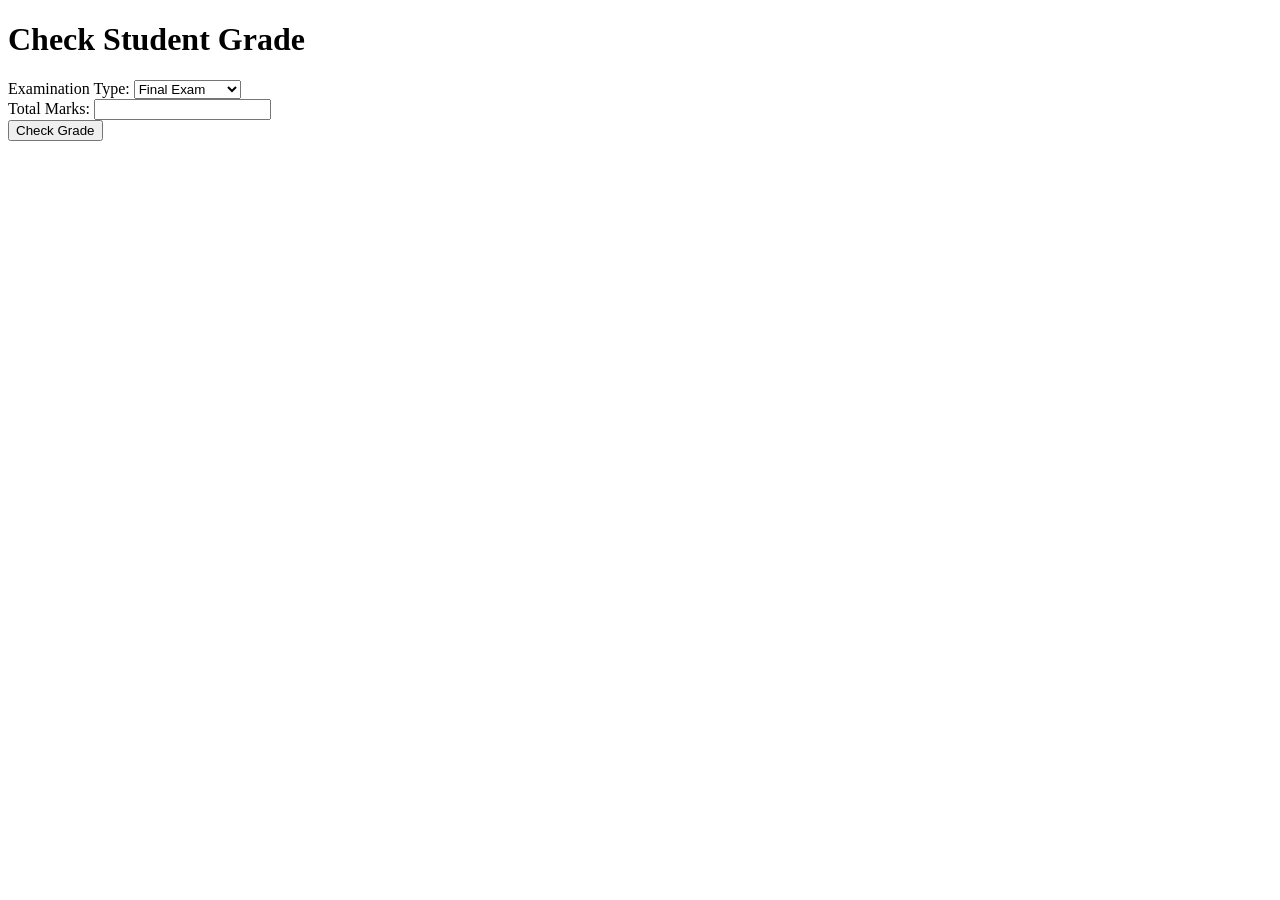
<file: exam.html>
<!DOCTYPE html>
<html lang="en">
<head>

<title>Check Student Grade</title>
<script>
function checkGrade(examType, totalMarks) {
    if (examType === "Final-exam" && totalMarks >= 90) {
        return true;
    } else if (totalMarks >= 89 && totalMarks <= 100) {
        return true;
    } else {
        return false;
    }
}

function checkStudent() {
    const examType = document.getElementById("examType").value;
    const totalMarks = parseInt(document.getElementById("totalMarks").value);
    const result = checkGrade(examType, totalMarks);
    if (result) {
        document.write("Student gets A+ grade!");
    } else {
        document.write("Student does not get A+ grade.");
    }
}
</script>
</head>
<body>

<h1>Check Student Grade</h1>
<label for="examType">Examination Type:</label>
<select id="examType">
  <option value="Final-exam">Final Exam</option>
  <option value="Regular-exam">Regular Exam</option>
</select>
<br>
<label for="totalMarks">Total Marks:</label>
<input type="number" id="totalMarks">
<br>
<button onclick="checkStudent()">Check Grade</button>

</body>
</html>
</file>
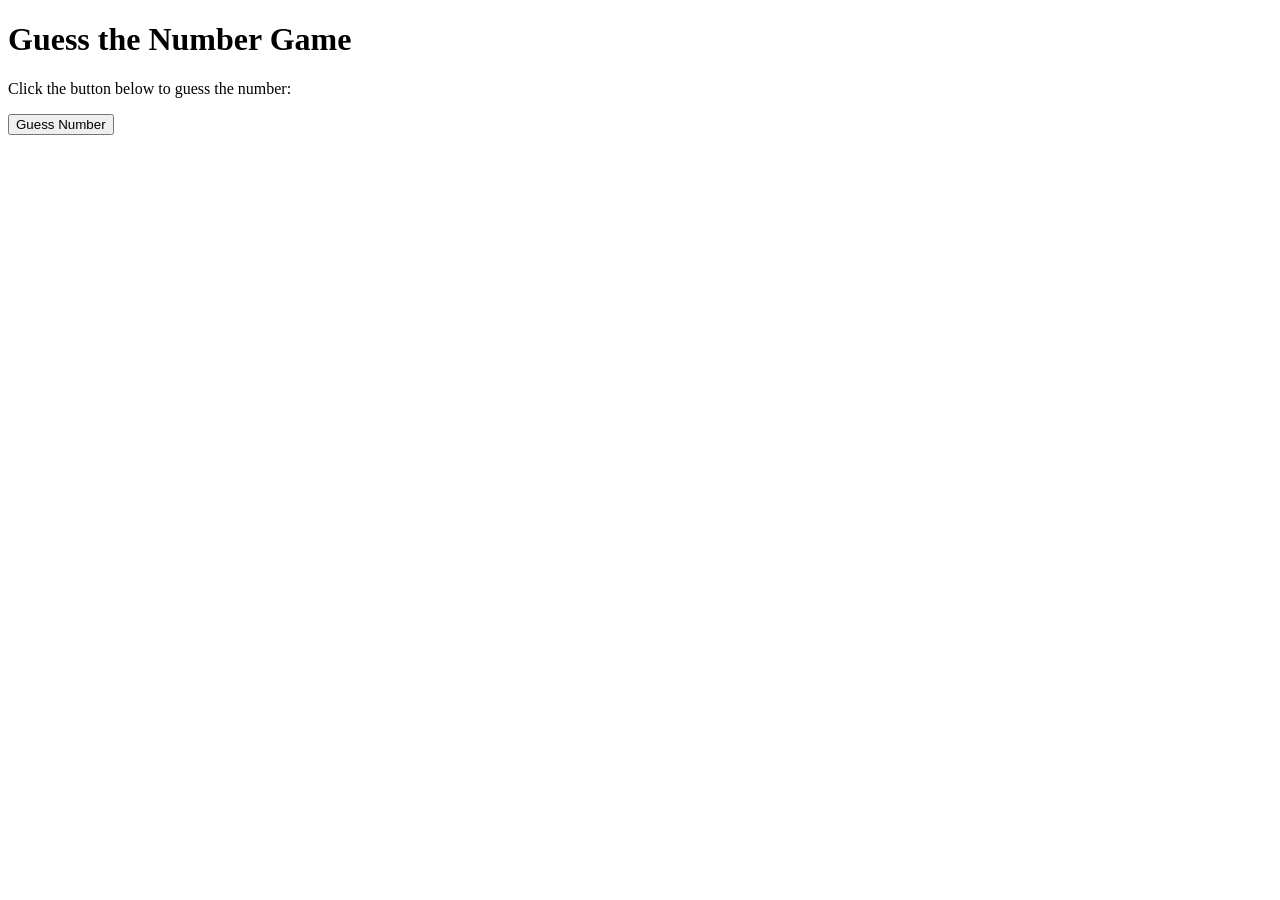
<file: guess.html>
<!DOCTYPE html>
<html lang="en">
<head>
<meta charset="UTF-8">
<meta name="viewport" content="width=device-width, initial-scale=1.0">
<title>Guess the Number</title>
<script>
function checkGuess() {
    
    const randomNumber = Math.floor(Math.random() * 10) + 1;

    
    const userGuess = parseInt(prompt("Guess a number between 1 and 10:"));

    
    if (userGuess === randomNumber) {
        alert("Good Work");
    } else {
        alert("Not matched. The correct number was " + randomNumber);
    }
}
</script>
</head>
<body>

<h1>Guess the Number Game</h1>
<p>Click the button below to guess the number:</p>
<button onclick="checkGuess()">Guess Number</button>

</body>
</html>
</file>
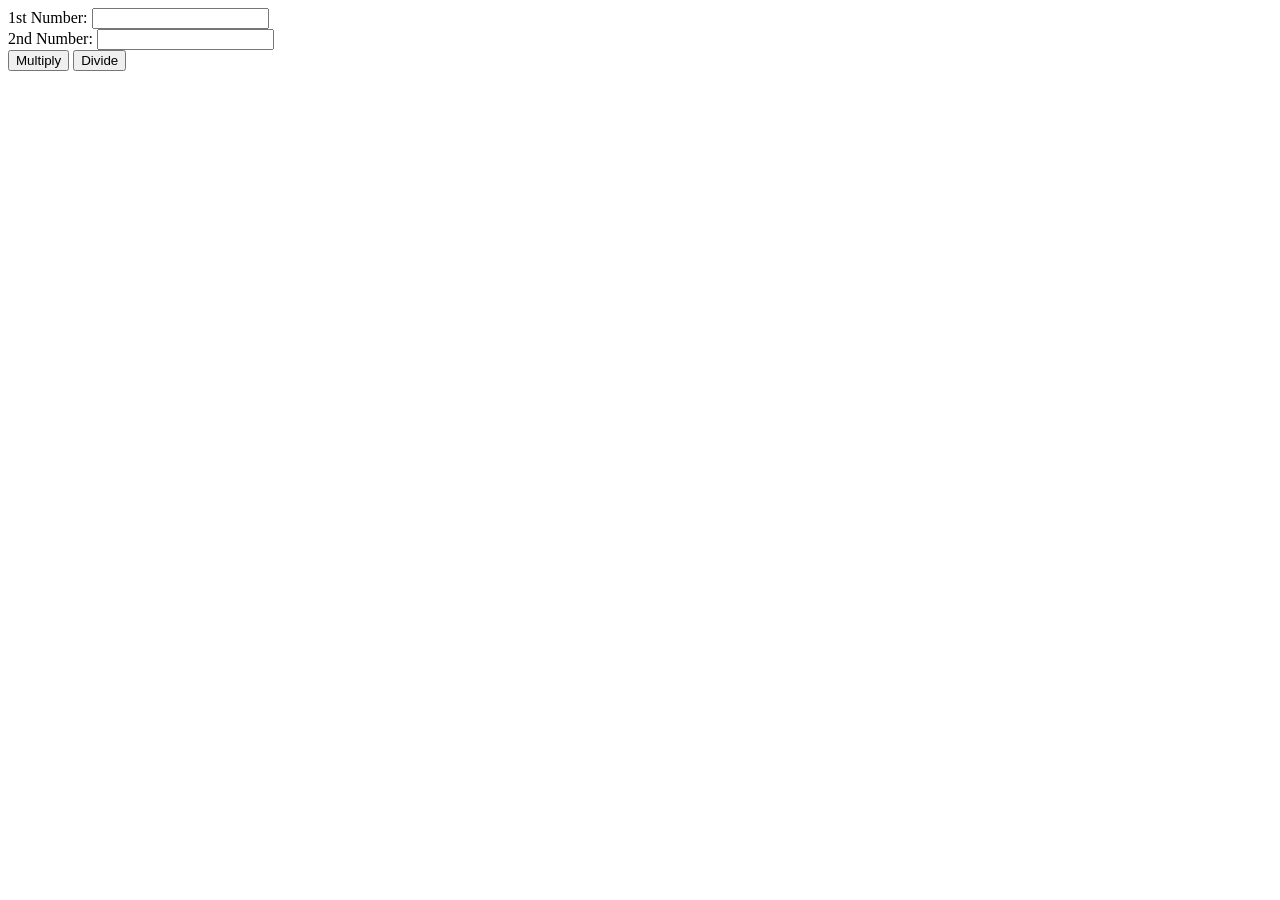
<file: multiply and divide.html>
<!DOCTYPE html>
<html lang="en">
<head>

<title>Multiplication and Division</title>
</head>
<body>

<label for="firstNumber">1st Number:</label>
<input type="number" id="firstNumber">
<br>
<label for="secondNumber">2nd Number:</label>
<input type="number" id="secondNumber">
<br>
<button onclick="multiply()">Multiply</button>
<button onclick="divide()">Divide</button>

<script>
function multiply() {
    let firstNumber = parseFloat(document.getElementById("firstNumber").value);
    let secondNumber = parseFloat(document.getElementById("secondNumber").value);
    let multiplicationResult = firstNumber * secondNumber;
    alert("Multiplication Result: " + multiplicationResult);
}

function divide() {
    let firstNumber = parseFloat(document.getElementById("firstNumber").value);
    let secondNumber = parseFloat(document.getElementById("secondNumber").value);
    if (secondNumber === 0) {
        alert("Error: Cannot divide by zero.");
    } else {
        let divisionResult = firstNumber / secondNumber;
        alert("Division Result: " + divisionResult);
    }
}
</script>

</body>
</html>
</file>
